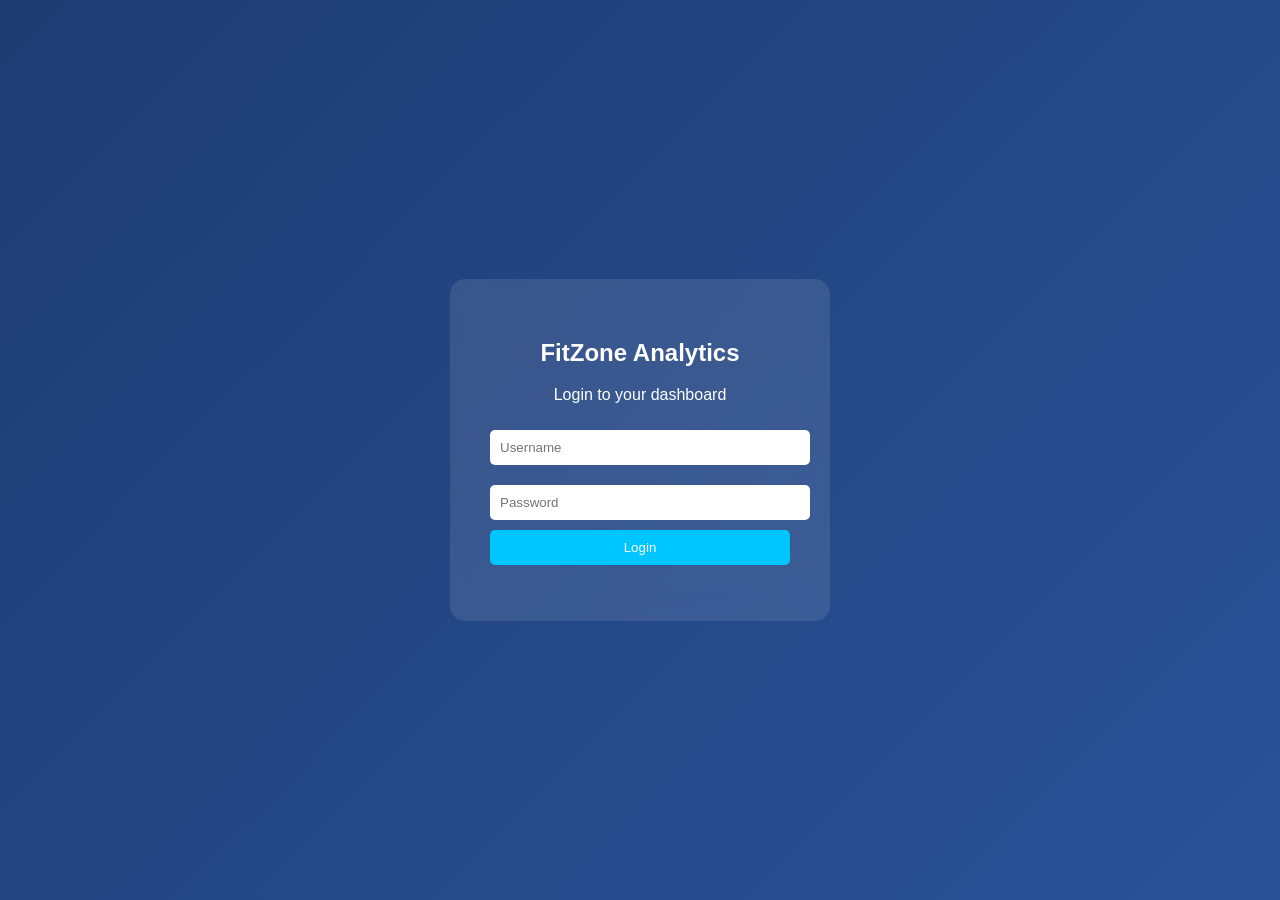
<file: Login Page(Dashboard)/index.html>
<!DOCTYPE html>
<html lang="en">
<head>
    <meta charset="UTF-8">
    <title>FitZone Analytics Login</title>
    <link rel="stylesheet" href="style.css">
</head>
<body>

<div class="login-container">
    <div class="login-box">
        <h2>FitZone Analytics</h2>
        <p>Login to your dashboard</p>

        <input type="text" id="username" placeholder="Username">
        <input type="password" id="password" placeholder="Password">

        <button onclick="login()">Login</button>

        <p id="error"></p>
    </div>
</div>

<script src="script.js"></script>
</body>
</html>
</file>
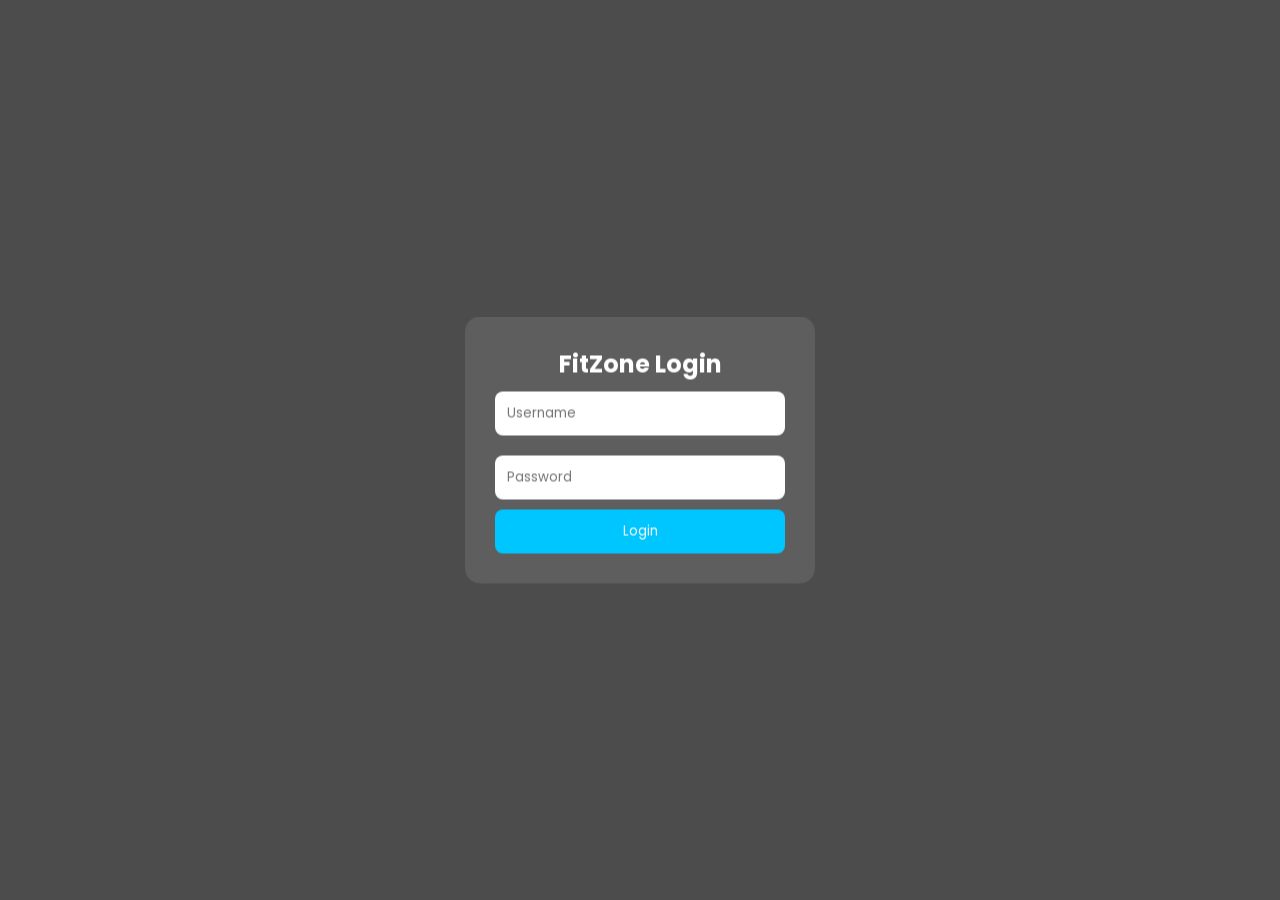
<file: Login Page(Story)/index.html>
<!DOCTYPE html>
<html lang="en">
<head>
<meta charset="UTF-8">
<meta name="viewport" content="width=device-width, initial-scale=1.0">
<title>FitZone Analytics Dashboard</title>

<link href="https://fonts.googleapis.com/css2?family=Poppins:wght@300;400;600&display=swap" rel="stylesheet">

<style>
*{
    margin:0;
    padding:0;
    box-sizing:border-box;
    font-family:'Poppins',sans-serif;
}

/* BACKGROUND LOGIN */
body{
    height:100vh;
    background:url("https://images.unsplash.com/photo-1554284126-aa88f22d8b74") no-repeat center/cover;
}

/* OVERLAY */
.overlay{
    position:fixed;
    width:100%;
    height:100%;
    background:rgba(0,0,0,0.7);
}

/* LOGIN */
.login-box{
    position:absolute;
    top:50%;
    left:50%;
    transform:translate(-50%,-50%);
    width:350px;
    padding:30px;
    background:rgba(255,255,255,0.1);
    backdrop-filter:blur(12px);
    border-radius:15px;
    color:white;
    text-align:center;
}

.login-box input{
    width:100%;
    margin:10px 0;
    padding:12px;
    border:none;
    border-radius:8px;
}

.login-box button{
    width:100%;
    padding:12px;
    background:#00c6ff;
    border:none;
    border-radius:8px;
    color:white;
    cursor:pointer;
}

/* DASHBOARD */
.dashboard{
    display:none;
    height:100vh;
    background:#121212;
    color:white;
}

/* SIDEBAR */
.sidebar{
    position:fixed;
    width:220px;
    height:100%;
    background:#1f1f1f;
    transition:0.3s;
}

.sidebar.collapsed{
    width:70px;
}

.sidebar h2{
    padding:20px;
}

.sidebar a{
    display:block;
    padding:15px;
    color:white;
    text-decoration:none;
}

.sidebar a:hover{
    background:#00c6ff;
}

/* MAIN */
.main{
    margin-left:220px;
    padding:20px;
    transition:0.3s;
}

.main.collapsed{
    margin-left:70px;
}

.topbar{
    display:flex;
    justify-content:space-between;
    align-items:center;
}

/* BUTTONS */
.btn{
    padding:8px 12px;
    border:none;
    border-radius:6px;
    cursor:pointer;
}

.toggle{
    background:#00c6ff;
}

.logout{
    background:red;
}

.dark-toggle{
    background:#555;
}

/* IFRAME */
iframe{
    width:100%;
    height:85vh;
    margin-top:15px;
    border-radius:10px;
}

/* LOADER */
.loader{
    position:fixed;
    width:100%;
    height:100%;
    background:#000;
    display:flex;
    justify-content:center;
    align-items:center;
    color:white;
    font-size:24px;
    display:none;
}

.dark-mode{
    background:#000 !important;
}
</style>
</head>

<body>

<div class="overlay"></div>

<!-- LOGIN -->
<div class="login-box" id="loginPage">
    <h2>FitZone Login</h2>
    <input type="text" id="user" placeholder="Username">
    <input type="password" id="pass" placeholder="Password">
    <button onclick="login()">Login</button>
</div>

<!-- LOADER -->
<div class="loader" id="loader">Loading Dashboard...</div>

<!-- DASHBOARD -->
<div class="dashboard" id="dashboard">

    <div class="sidebar" id="sidebar">
        <h2>FitZone</h2>
        <a href="#">🏠 Home</a>
        <a href="#">📊 Story</a>
        <a href="#">📈 Reports</a>
        <a href="#">⚙ Settings</a>
    </div>

    <div class="main" id="main">
        <div class="topbar">
            <div>
                <button class="btn toggle" onclick="toggleSidebar()">☰</button>
                <button class="btn dark-toggle" onclick="toggleDark()">🌙</button>
            </div>
            <button class="btn logout" onclick="logout()">Logout</button>
        </div>

        <h2>IBM Cognos Story</h2>

        <!-- YOUR IFRAME -->
        <iframe src="https://ap2.ca.analytics.ibm.com/bi/?perspective=story&pathRef=.my_folders%2FQ6&closeWindowOnLastView=true&ui_appbar=false&ui_navbar=false&shareMode=embedded&action=view&sceneId=-1&sceneTime=0&nav_filter=true"></iframe>
    </div>

</div>

<script>

/* AUTO LOGIN SESSION */
window.onload = () => {
    if(localStorage.getItem("login") === "true"){
        showDashboard();
    }
}

/* LOGIN */
function login(){
    let u = document.getElementById("user").value;
    let p = document.getElementById("pass").value;

    if(u === "admin" && p === "1234"){
        localStorage.setItem("login","true");
        document.getElementById("loader").style.display="flex";

        setTimeout(()=>{
            showDashboard();
        },1500);
    } else {
        alert("Invalid Login");
    }
}

/* SHOW DASHBOARD */
function showDashboard(){
    document.getElementById("loginPage").style.display="none";
    document.querySelector(".overlay").style.display="none";
    document.getElementById("loader").style.display="none";
    document.getElementById("dashboard").style.display="block";
}

/* LOGOUT */
function logout(){
    localStorage.removeItem("login");
    location.reload();
}

/* SIDEBAR */
function toggleSidebar(){
    document.getElementById("sidebar").classList.toggle("collapsed");
    document.getElementById("main").classList.toggle("collapsed");
}

/* DARK MODE */
function toggleDark(){
    document.body.classList.toggle("dark-mode");
}

</script>

</body>
</html>
</file>
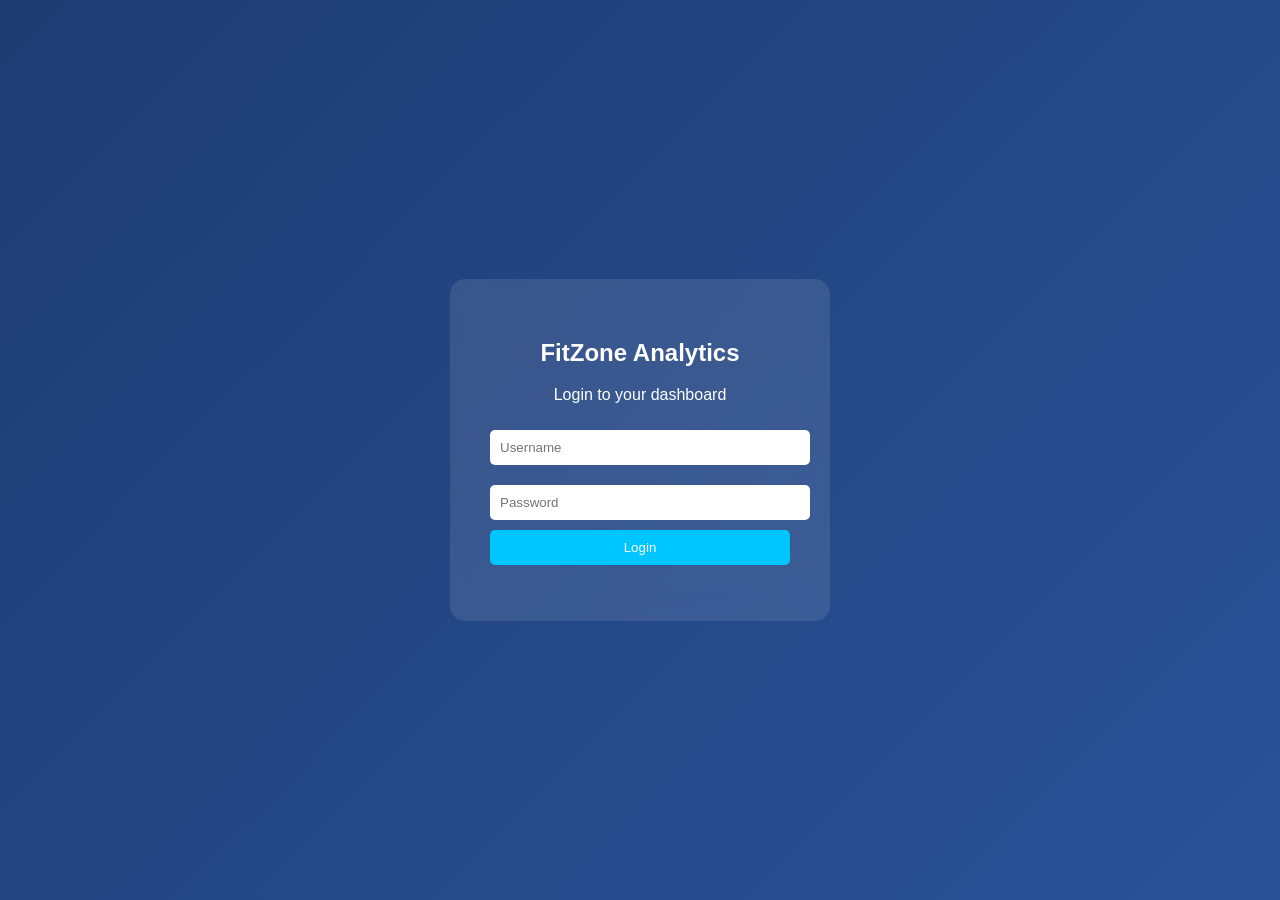
<file: Login Page(Dashboard)/dashboard.html>
<!DOCTYPE html>
<html lang="en">
<head>
    <meta charset="UTF-8">
    <title>Dashboard</title>
    <link rel="stylesheet" href="style.css">
</head>
<body>

<div class="navbar">
    <h2>FitZone Dashboard</h2>
    <button onclick="logout()">Logout</button>
</div>

<div class="dashboard">
    <iframe src="https://ap2.ca.analytics.ibm.com/bi/?perspective=dashboard&pathRef=.my_folders%2FQ5&closeWindowOnLastView=true&ui_appbar=false&ui_navbar=false&shareMode=embedded&action=view&mode=dashboard&subView=model0000019d5c571158_00000000&nav_filter=true"
        width="100%"
        height="800px"
        frameborder="0"
        allowfullscreen>
    </iframe>
</div>

<script src="script.js"></script>
</body>
</html>
</file>
<file: Login Page(Dashboard)/style.css>
body {
    margin: 0;
    font-family: Arial, sans-serif;
}

/* LOGIN BACKGROUND */
.login-container {
    height: 100vh;
    background: linear-gradient(135deg, #1e3c72, #2a5298);
    display: flex;
    justify-content: center;
    align-items: center;
}

/* LOGIN BOX */
.login-box {
    background: rgba(255, 255, 255, 0.1);
    backdrop-filter: blur(15px);
    padding: 40px;
    border-radius: 15px;
    text-align: center;
    color: white;
    width: 300px;
}

.login-box input {
    width: 100%;
    padding: 10px;
    margin: 10px 0;
    border: none;
    border-radius: 5px;
}

.login-box button {
    width: 100%;
    padding: 10px;
    background: #00c6ff;
    border: none;
    border-radius: 5px;
    color: white;
    cursor: pointer;
}

.login-box button:hover {
    background: #0072ff;
}

/* NAVBAR */
.navbar {
    background: #1e3c72;
    color: white;
    padding: 15px;
    display: flex;
    justify-content: space-between;
}

/* DASHBOARD */
.dashboard {
    padding: 20px;
}
</file>
